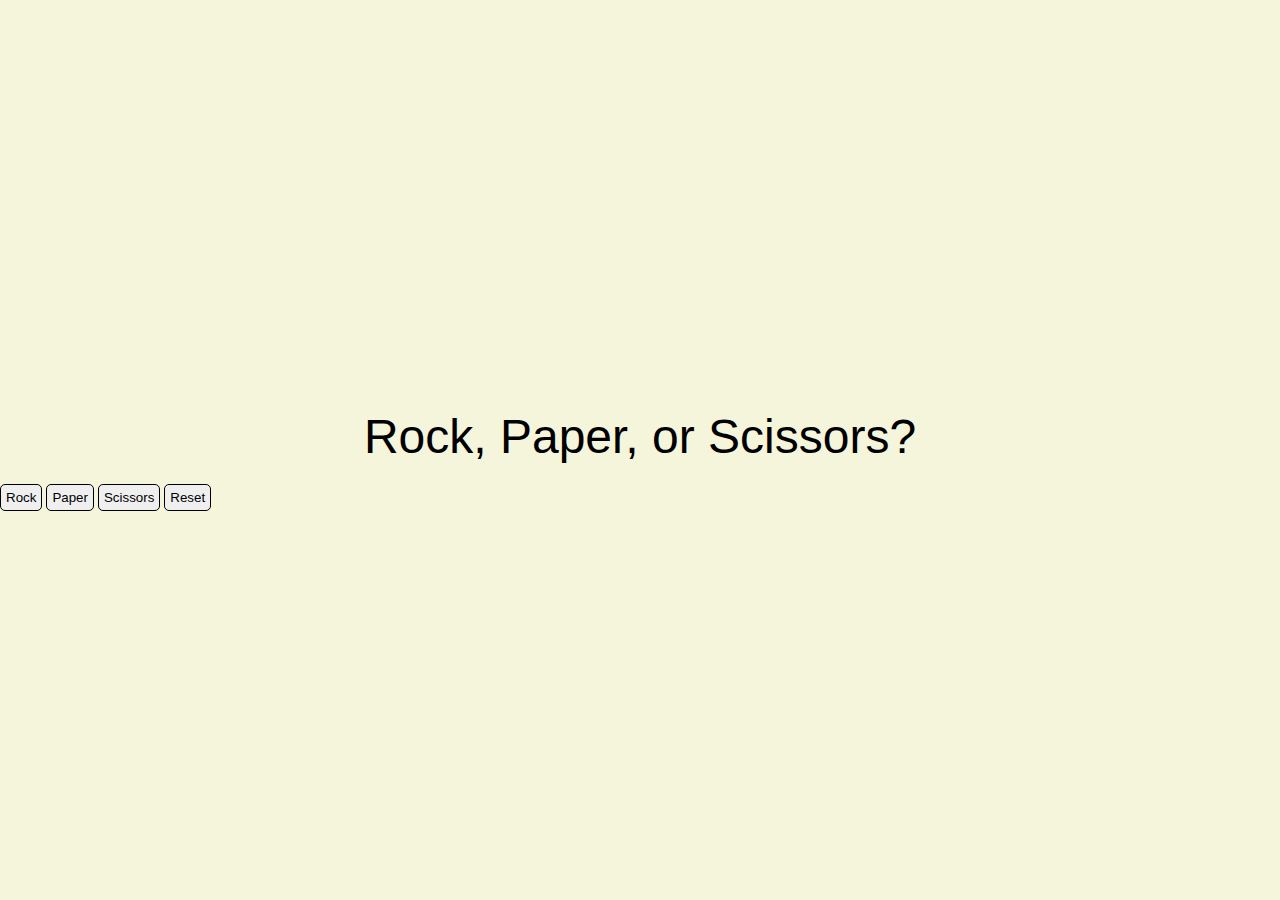
<file: index.html>
<!DOCTYPE html>
<html lang="en">
<head>
    <meta charset="UTF-8">
    <meta name="viewport" content="width=device-width, initial-scale=1.0">
    <title>Rock, Paper, Scissors Game</title>
    <style>
        * {
            margin: 0;
            padding: 0;
        }
        .container {
            background-color: beige;
            height: 100vh;
            width: 100%;
            align-items: center;
            align-content: center;
            justify-content: center;
            justify-items: center;
        }
        p {
            font-family: 'Gill Sans', 'Gill Sans MT', Calibri, 'Trebuchet MS', sans-serif;
            padding: 20px;
        }

        .title {
            font-size: 3em;
        }

        
        .btn {
            padding: 5px;
            border-radius: 5px;
            border: 1px solid black;
            transition: .3s ease-in-out;
            cursor: pointer;
        }

        .btn:hover {
            transform: scale(1.1);
            background-color: aqua;
        }
    </style>
</head>
<body>
    <div class="container">
        <p class="title">Rock, Paper, or Scissors?</p>
        <button class="btn" onclick="playGame('rock');">Rock</button>
        <button class="btn" onclick="playGame('paper');">Paper</button>
        <button class="btn" onclick="playGame('scissors');">Scissors</button>
        <button class="btn" onclick="
        score.win = 0;
        score.lose = 0;
        score.tie = 0;
        alert(`Your scores have been reset.`);
        ">Reset</button>
    </div>

    <script>
        

        let score = {win: 0, lose:0, tie:0}

        function playGame(play) {
            const playerChoice = play;
            const randomNum = Math.random();
            let compChoice = '';
            let result = '';
            if (playerChoice === 'scissors') {
                if (randomNum >= 0 && randomNum < 1/3) {
                    compChoice = 'rock';
                    result = 'you lost';
                    score.lose += 1;

                } else if (randomNum >= 1/3 && randomNum < 2/3) {
                    compChoice = 'paper';
                    result = 'you won';
                    score.win += 1;
                } else {
                    compChoice = 'scissors';
                    result = 'you tied';
                    score.tie += 1;

                }
            }

            if (playerChoice === 'rock') {
                if (randomNum >= 0 && randomNum < 1/3) {
                    compChoice = 'rock';
                    result = 'you tied';
                    score.tie += 1;

                } else if (randomNum >= 1/3 && randomNum < 2/3) {
                    compChoice = 'paper';
                    result = 'you lost';
                    score.lose += 1;

                } else {
                    compChoice = 'scissors';
                    result = 'you won';
                    score.win += 1;
                }
            }

            if (playerChoice === 'paper') {
                if (randomNum >= 0 && randomNum < 1/3) {
                    compChoice = 'rock';
                    result = 'you won';
                    score.win += 1;

                } else if (randomNum >= 1/3 && randomNum < 2/3) {
                    compChoice = 'paper';
                    result = 'you tied';
                    score.tie += 1;

                } else {
                    compChoice = 'scissors';
                    result = 'you lost';
                    score.lose += 1;

                }
            }
            alert(`You chose ${playerChoice} and the computer chose ${compChoice}. This means ${result}! Wins: ${score.win},  Lose: ${score.lose},  Ties: ${score.tie}`);
        }
    </script>
</body>
</html>
</file>
